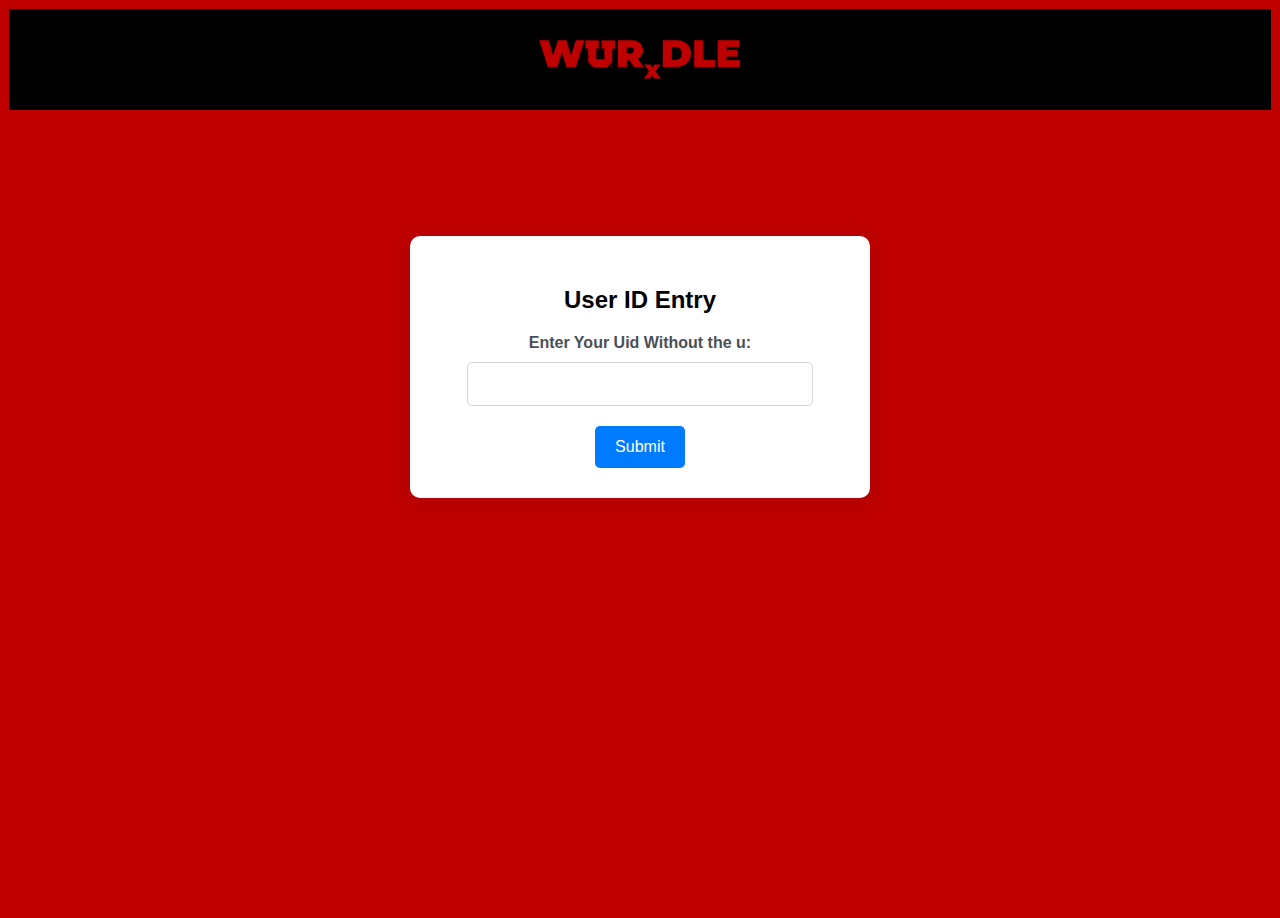
<file: login.html>
<!DOCTYPE html>
<html lang="en">
<head>
    <meta charset="UTF-8">
    <meta name="viewport" content="width=device-width, initial-scale=1.0">
    <title>WURxDLE</title>
    <style>
        body {
            font-family: 'Arial', sans-serif;
            background-color: #be0000;
            display: flex;
            flex-direction: column;
            align-items: center;
            height: 100vh;
            margin: 0;
            padding: 9px;
        }
        header {
            display: flex;
            align-items: center;
            justify-content: center;
            padding: 10px;
            background-color: #000000; /* Optional background color */
        }
        .container {
            background-color: #ffffff;
            padding: 30px;
            align-items: center;
            border-radius: 10px;
            box-shadow: 0 4px 20px rgba(0, 0, 0, 0.1);
            text-align: center;
            width: 100%;
            max-width: 400px;
            margin-top: 10%;
        }
        h1 {
            margin-bottom: 20px;
            color: #343a40;
        }
        img {
            width: 20%; /* Scale the logo to 20% of its original size */
            height: auto; /* Maintain aspect ratio */
        }
        label {
            display: block;
            margin-bottom: 10px;
            font-weight: bold;
            color: #495057;
        }
        input[type="number"] {
            width: 80%;
            padding: 12px;
            border: 1px solid #ced4da;
            border-radius: 5px;
            margin-bottom: 20px;
            font-size: 16px;
            transition: border-color 0.3s;
        }
        input[type="number"]:focus {
            border-color: #80bdff;
            outline: none;
        }
        button {
            background-color: #007bff;
            color: white;
            border: none;
            padding: 12px 20px;
            border-radius: 5px;
            cursor: pointer;
            font-size: 16px;
            transition: background-color 0.3s;
        }
        button:hover {
            background-color: #0056b3;
        }
        @media (max-width: 500px) {
            .container {
                padding: 20px;
            }
            button {
                width: 100%;
            }
        }
    </style>
</head>
<body>
    <header>
        <img src="./wurxdle.png" alt="Logo">
    </header>

    <div class="container">
        <h2>User ID Entry</h2>
        <form id="userIdForm">
            <label for="userId">Enter Your Uid Without the u:</label>
            <input type="number" id="userId" name="userId"
            pattern="^\d{7}$" required>
            <button type="submit">Submit</button>
        </form>
    </div>

    <script>
        document.getElementById('userIdForm').addEventListener('submit', function(event) {
            event.preventDefault(); // Prevent form from submitting the traditional way
            const userId = document.getElementById('userId').value;
            function setCookie(name, value, days) {
                let expires = "";
                if (days) {
                    var date = new Date();
                    date.setTime(date.getTime() + (days * 24 * 60 * 60 * 1000)); // Convert days to milliseconds
                    expires = "; expires=" + date.toUTCString();
                }
                document.cookie = name + "=" + (value || "") + expires + "; path=/"; // path=/ means cookie is accessible on all pages
            }
            setCookie("userId", userId, 30);
            //window.location.replace("http://wurxdle.com");
            window.location.replace("http://localhost:8081");
        });
    </script>
</body>
</html>
</file>
